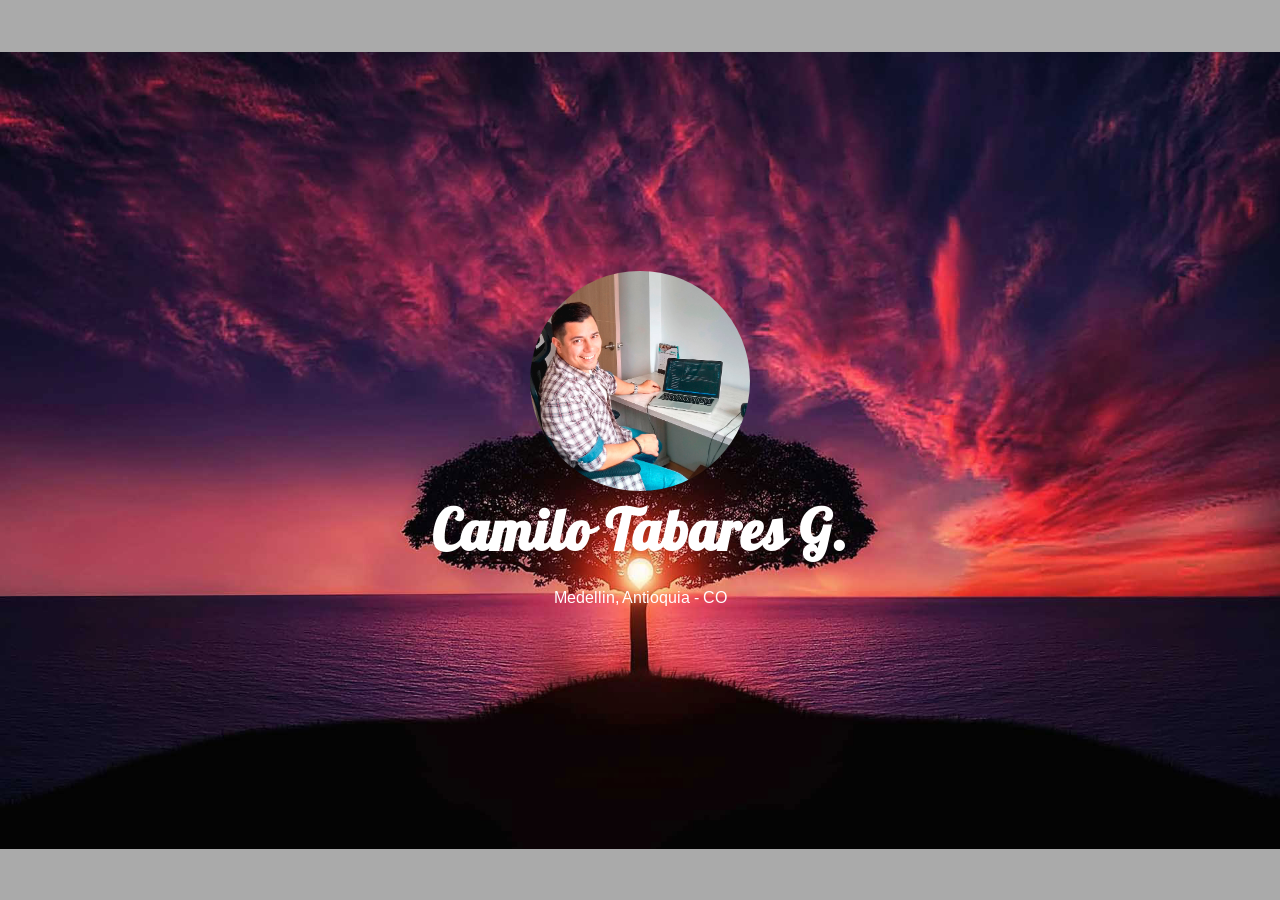
<file: index.html>
<!DOCTYPE html>
<html lang="en">
<head>
  <meta charset="UTF-8">
  <meta name="viewport" content="width=device-width, initial-scale=1.0">
  <meta http-equiv="X-UA-Compatible" content="ie=edge">
  <link rel="stylesheet" href="style.css">
  <title>Camilo Tabares MKR</title>
</head>
<body>
  <main>
    <figure>
      <img src="images/prof_pict.jpg" alt="Camilo Tabares">
      <figcaption>
        <h1>Camilo Tabares G.</h1>
        <p>Medellin, Antioquia - CO</p>
      </figcaption>
    </figure>
  </main>
</body>
</html>
</file>
<file: style.css>
@import url('https://fonts.googleapis.com/css?family=Arimo:400,400i,700|Lobster');

html , body , main {
  margin: 0;
  padding: 0;
  position: relative;
  width: 100%;
  height: 100vh;
}
main {
  background: url(images/landscape.jpg) center center no-repeat , rgb(170, 170, 170);
  background-size: 100%;
  display: flex;
  justify-content: center;
  align-items: center;
}
main *{
  margin: 0;
  padding: 0;
}
main figure{
  max-width:60%;
  text-align: center;
  color: #FFFFFF;
}
main figure img{
  width: 100%;
  max-width: 220px;
  overflow: hidden;
  border-radius: 50%;
}
main figure figcaption h1{
  font-family: 'Lobster', cursive;
  font-size: 3.5rem;
  letter-spacing: 1px;
}
main figure figcaption p{
  font-family: 'Arimo', sans-serif;
  line-height: 4rem;
  font-size: 1rem;
}
</file>
